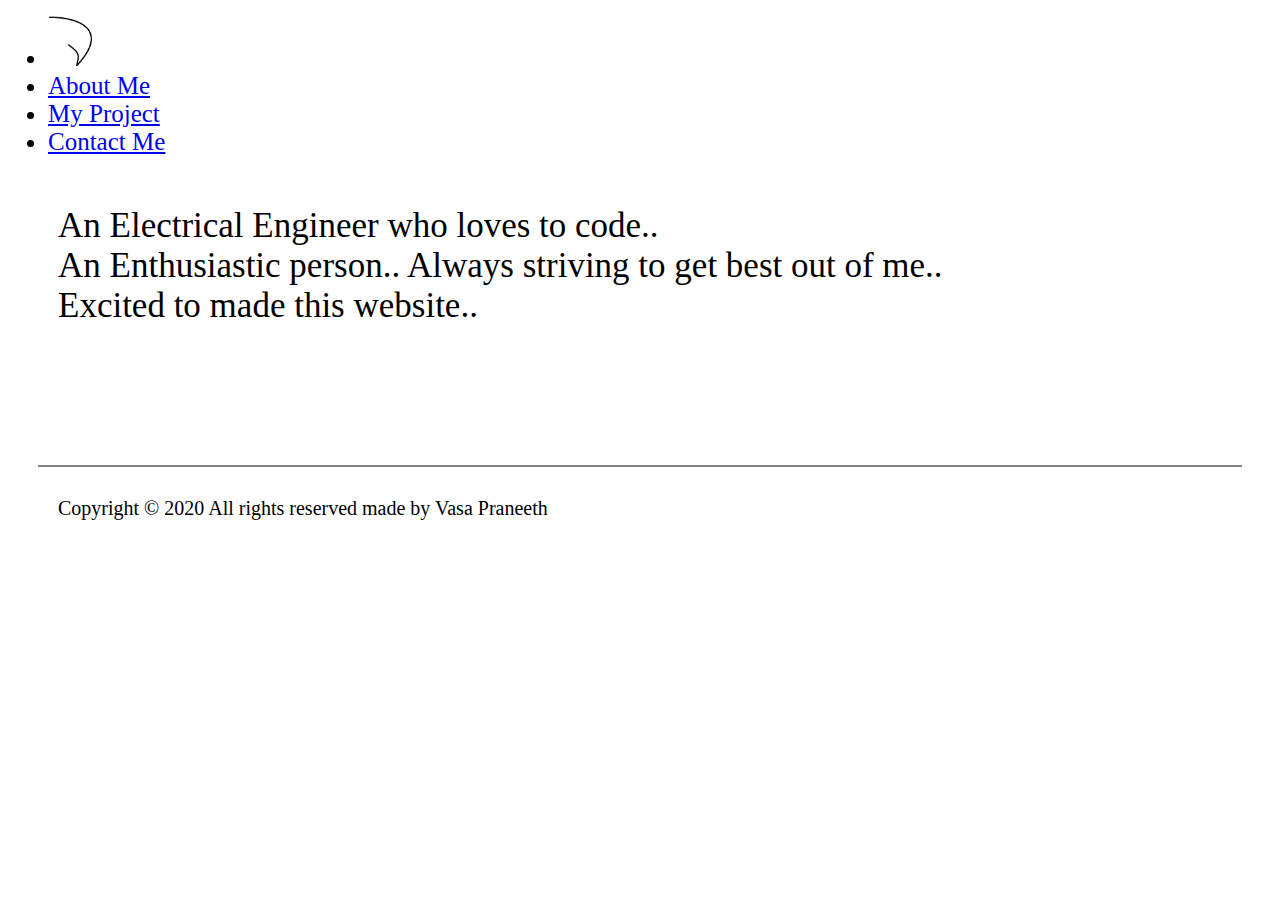
<file: index.html>
<!DOCTYPE html>
<html lang="en" dir="ltr">
  <head>
    <meta charset="utf-8">
    <title>Vasa Praneeth</title>
    <link rel="stylesheet" href="https://stackpath.bootstrapcdn.com/bootstrap/4.5.0/css/bootstrap.min.css" integrity="sha384-9aIt2nRpC12Uk9gS9baDl411NQApFmC26EwAOH8WgZl5MYYxFfc+NcPb1dKGj7Sk" crossorigin="anonymous">
    <script src="https://ajax.googleapis.com/ajax/libs/jquery/3.5.1/jquery.min.js"></script>
    <script src="https://cdnjs.cloudflare.com/ajax/libs/popper.js/1.16.0/umd/popper.min.js"></script>
    <script src="https://maxcdn.bootstrapcdn.com/bootstrap/4.5.2/js/bootstrap.min.js"></script>

    <link rel="stylesheet" href="main_style.css">
    <link rel="icon" href="logo.png">
  </head>

  <body>
    <nav class="navbar navbar-expand-sm bg-dark navbar-dark ">
      <ul class="navbar-nav">
        <li class="nav-item">
          <a class="navbar-brand" title="Vasa Praneeth" href="index.html" style="text-align: left;">
            <img src="logo.png" alt="image" style="width:50px;">
          </a>
        </li>
        
        <li class="nav-item">
          <a class="nav-link item" href="about.html">About Me</a>
        </li>
        <li class="nav-item">
          <a class="nav-link item" href="project.html">My Project</a>
        </li>
        <li class="nav-item ">
          <a class="nav-link item" href="contact.html">Contact Me</a>
        </li>
      </ul>
    </nav>

    <div class="container align">
      <div class="jumbotron ">
        <p class="para">
          An Electrical Engineer who loves to code..<br>
          An Enthusiastic person.. Always striving to get best out of me.. <br>
          Excited to made this website..
        </p>
      </div>
    </div>

    <footer class="foot">
      <hr style="height:2px;border-width:0;color:gray;background-color:gray;margin: 30px;" >

      <p class="copyright">
          Copyright © 2020 All rights reserved made by Vasa Praneeth
      </p>
    </footer>
  </body>
</html>
</file>
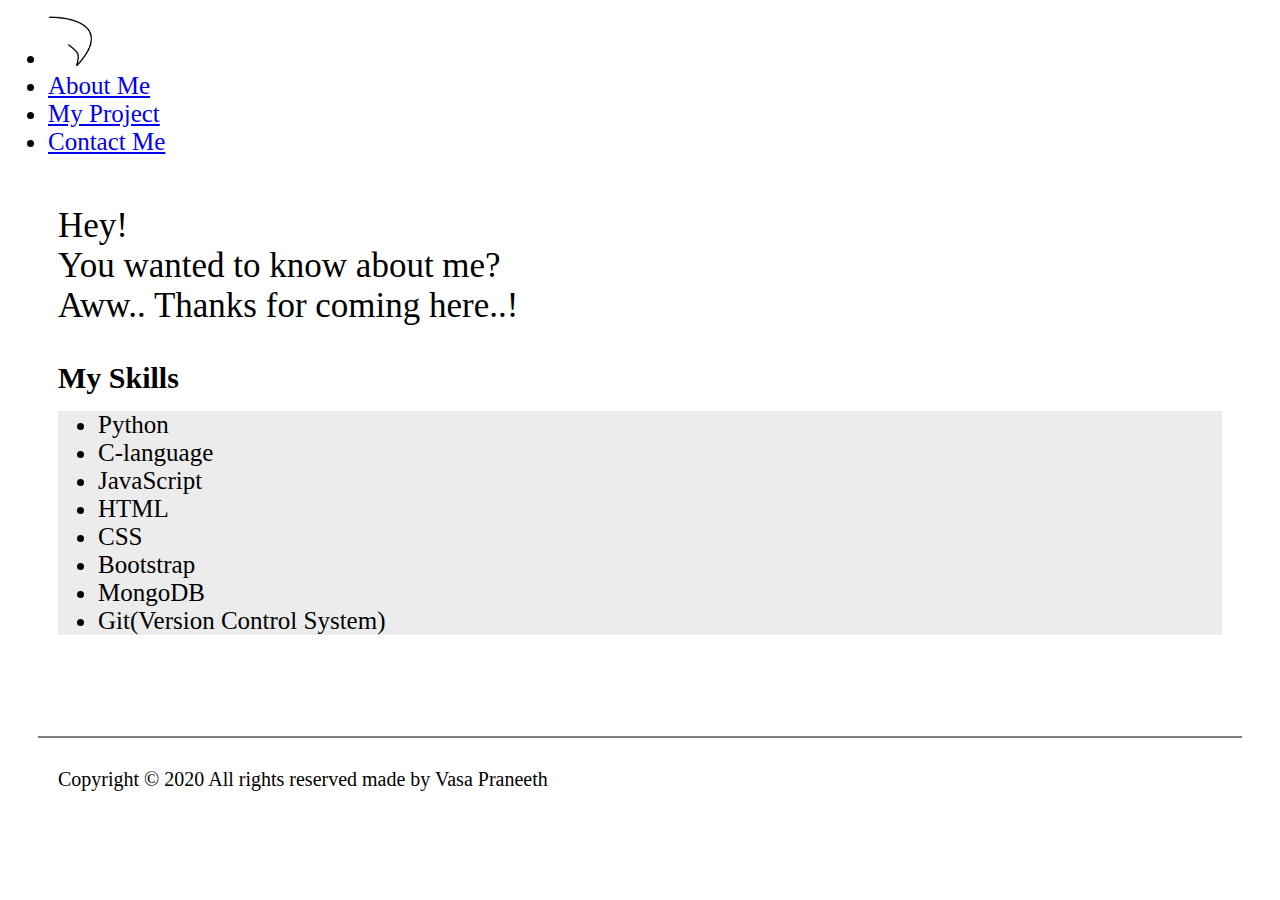
<file: about.html>
<!DOCTYPE html>
<html lang="en" dir="ltr">
  <head>
    <meta charset="utf-8">
    <title>Vasa Praneeth</title>
    <link rel="stylesheet" href="https://stackpath.bootstrapcdn.com/bootstrap/4.5.0/css/bootstrap.min.css" integrity="sha384-9aIt2nRpC12Uk9gS9baDl411NQApFmC26EwAOH8WgZl5MYYxFfc+NcPb1dKGj7Sk" crossorigin="anonymous">
    <script src="https://ajax.googleapis.com/ajax/libs/jquery/3.5.1/jquery.min.js"></script>
    <script src="https://cdnjs.cloudflare.com/ajax/libs/popper.js/1.16.0/umd/popper.min.js"></script>
    <script src="https://maxcdn.bootstrapcdn.com/bootstrap/4.5.2/js/bootstrap.min.js"></script>

    <link rel="stylesheet" href="main_style.css">
    <link rel="icon" href="logo.png">
  </head>
  <body>

    <nav class="navbar navbar-expand-sm bg-dark navbar-dark ">
        <ul class="navbar-nav">
          <li class="nav-item">
            <a class="navbar-brand" href="index.html" style="text-align: left;">
              <img src="logo.png" alt="image" style="width:50px;">
            </a>
          </li>
          
          <li class="nav-item">
            <a class="nav-link item" href="about.html">About Me</a>
          </li>
          <li class="nav-item">
            <a class="nav-link item" href="project.html">My Project</a>
          </li>
          <li class="nav-item ">
            <a class="nav-link item" href="contact.html">Contact Me</a>
          </li>
        </ul>
      </nav>

    <div class="container align">
        <div class="jumbotron">
            <p style="font-size: 35px;">
              Hey! <br>
              You wanted to know about me? <br>
              Aww.. Thanks for coming here..!
            </p>
        </div>
        <p><b style="font-size: 30px;">My Skills</b></p>
        <div style="background:#ececec;">
          <p>
            <ul>
              <li>Python</li>
              <li>C-language</li>
              <li>JavaScript</li>
              <li>HTML</li>
              <li>CSS</li>
              <li>Bootstrap</li>
              <li>MongoDB</li>
              <li>Git(Version Control System)</li>
            </ul>
          </p>
        </div>
    </div>

    <footer>
      <hr style="height:2px;border-width:0;color:gray;background-color:gray;margin: 30px;" >

      <p class="copyright">
          Copyright © 2020 All rights reserved made by Vasa Praneeth
      </p>
    </footer>

  </body>
</html>
</file>
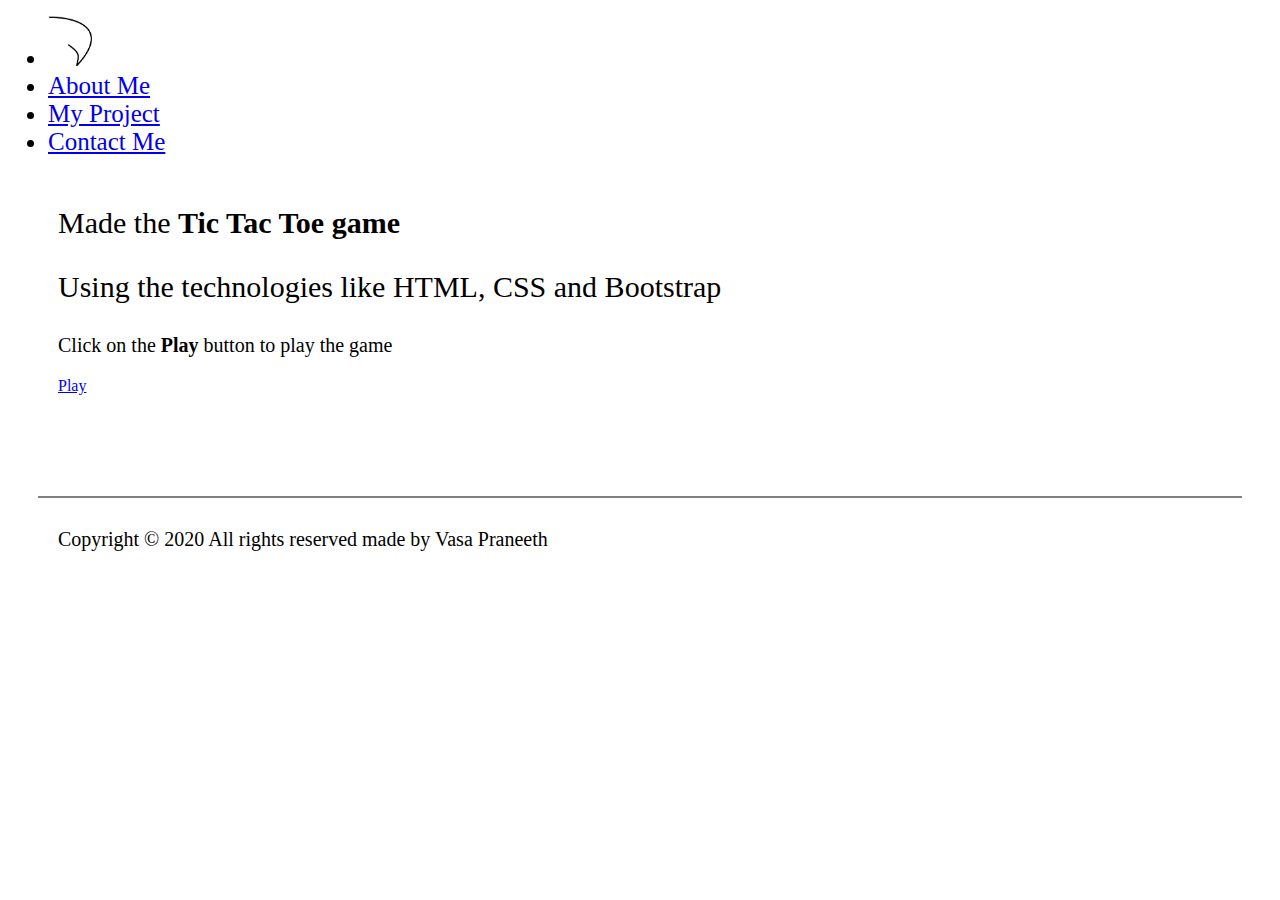
<file: project.html>
<!DOCTYPE html>
<html lang="en" dir="ltr">
  <head>
    <meta charset="utf-8">
    <title>Vasa Praneeth</title>
    <link rel="stylesheet" href="https://stackpath.bootstrapcdn.com/bootstrap/4.5.0/css/bootstrap.min.css" integrity="sha384-9aIt2nRpC12Uk9gS9baDl411NQApFmC26EwAOH8WgZl5MYYxFfc+NcPb1dKGj7Sk" crossorigin="anonymous">
    <script src="https://ajax.googleapis.com/ajax/libs/jquery/3.5.1/jquery.min.js"></script>
    <script src="https://cdnjs.cloudflare.com/ajax/libs/popper.js/1.16.0/umd/popper.min.js"></script>
    <script src="https://maxcdn.bootstrapcdn.com/bootstrap/4.5.2/js/bootstrap.min.js"></script>

    <link rel="stylesheet" href="main_style.css">
    <link rel="icon" href="logo.png">
  </head>

  <body>
    <nav class="navbar navbar-expand-sm bg-dark navbar-dark ">
      <ul class="navbar-nav">
        <li class="nav-item">
          <a class="navbar-brand" title="Vasa Praneeth" href="index.html" style="text-align: left;">
            <img src="logo.png" alt="image" style="width:50px;">
          </a>
        </li>
        
        <li class="nav-item">
          <a class="nav-link item" href="about.html">About Me</a>
        </li>
        <li class="nav-item">
          <a class="nav-link item" href="project.html">My Project</a>
        </li>
        <li class="nav-item ">
          <a class="nav-link item" href="contact.html">Contact Me</a>
        </li>
      </ul>
    </nav>

    <div class="container align">
        <div class="jumbotron">
            <p style="font-size: 30px;">Made the <b>Tic Tac Toe game</b></p>
            <p style="font-size: 30px;">Using the technologies like HTML, CSS and Bootstrap</p>
            <p style="font-size: 20px;">Click on the <b>Play</b> button to play the game</p>
            <a href="https://vasapraneeth.github.io/tic_tac_toe_modified/" class="btn btn-outline-dark btn-lg" style="width: 6em;" target="_blank">Play</a>
        </div>

    </div>
    
    <footer>
        <hr style="height:2px;border-width:0;color:gray;background-color:gray;margin: 30px;" >

        <p class="copyright">
            Copyright © 2020 All rights reserved made by Vasa Praneeth
        </p>
    </footer>
  </body>
</html>
</file>
<file: main_style.css>
.para{
    font-size: 35px;
}

.container{
    margin: 20px;
}

.align{
    margin: 50px;
}

li{
    font-size: 25px;
    margin-right: 10px;
}

.para2{
    font-size: 20px;
}

.copyright{
    font-size: 20px; color: black;
    margin-left: 50px;
}

footer {
    /* padding: 10px; */
    margin-top: 8%;
  }

  .foot {
    /* padding: 10px; */
    margin-top: 11%;
  }
</file>
